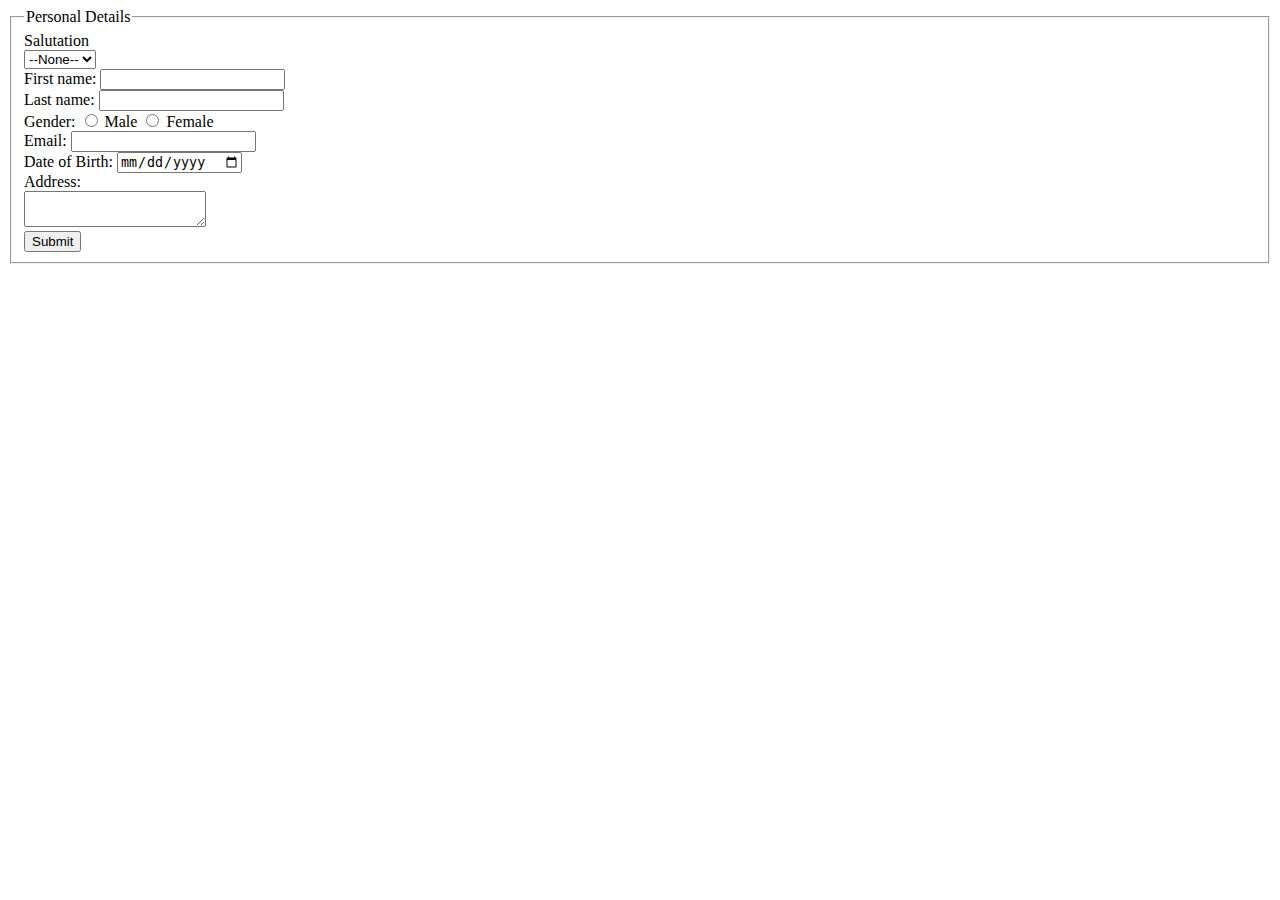
<file: form.html>
<!DOCTYPE html>
<html lang="en">
<head>
    <meta charset="UTF-8">
    <meta http-equiv="X-UA-Compatible" content="IE=edge">
    <meta name="viewport" content="width=>, initial-scale=1.0">
    <title>Document</title>
</head>
<body>
    <form>
        <Fieldset>
            <legend>Personal Details</legend>
            <label>Salutation</label><br/>

            <select>
                <option>--None--</option>
            </select>

            <br/>
            <label>First name:</label>
            <input>

            <br/>

            <label>Last name:</label>
            <input>

            <br/>

            <label>Gender:</label>
            <input type="radio" name="gender" value="Male">
            <label for="Male">Male</label>

            <input type="radio" name="gender" value="Female">
            <label for="Female">Female</label>
        
            <br/>

            <label>Email:</label>
            <input type="email" required>

            <br/>

            <label>Date of Birth:</label>
            <input type="date"/>

            <br/>

            <label>Address:</label><br/>
            <textarea></textarea>
            <br/>
            <input type="submit" value="Submit"/>
        </Fieldset>
    </form>
</body>
</html>
</file>
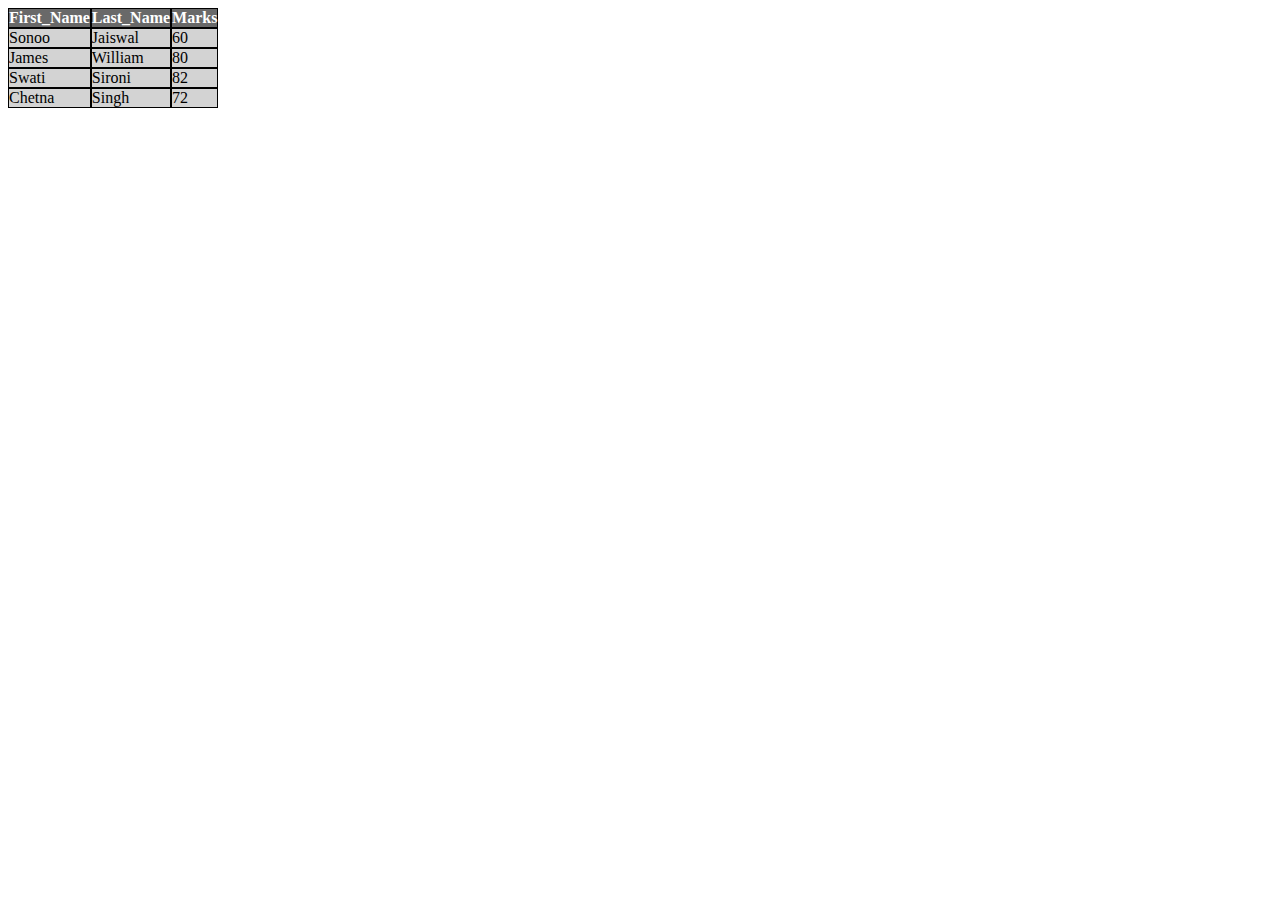
<file: table1.html>
<!DOCTYPE html>
<html lang="en">
<head>
    <meta charset="UTF-8">
    <meta http-equiv="X-UA-Compatible" content="IE=edge">
    <meta name="viewport" content="width=device-width, initial-scale=1.0">
    <link rel="stylesheet" href="table1.css">
    <title>Document</title>
</head>
<body>
    <table cellspacing="0" cellpadding="0">
        <thead>
            <tr>
                <th>First_Name</th>
                <th>Last_Name</th>
                <th>Marks</th>
            </tr>
        </thead>
        <tbody>
            <tr>
                <td>Sonoo</td>
                <td>Jaiswal</td>
                <td>60</td>
            </tr>
            <tr>
                <td>James</td>
                <td>William</td>
                <td>80</td>
            </tr>
            <tr>
                <td>Swati</td>
                <td>Sironi</td>
                <td>82</td>
            </tr>
            <tr>
                <td>Chetna</td>
                <td>Singh</td>
                <td>72</td>
            </tr>
        </tbody>
    </table>
</body>
</html>
</file>
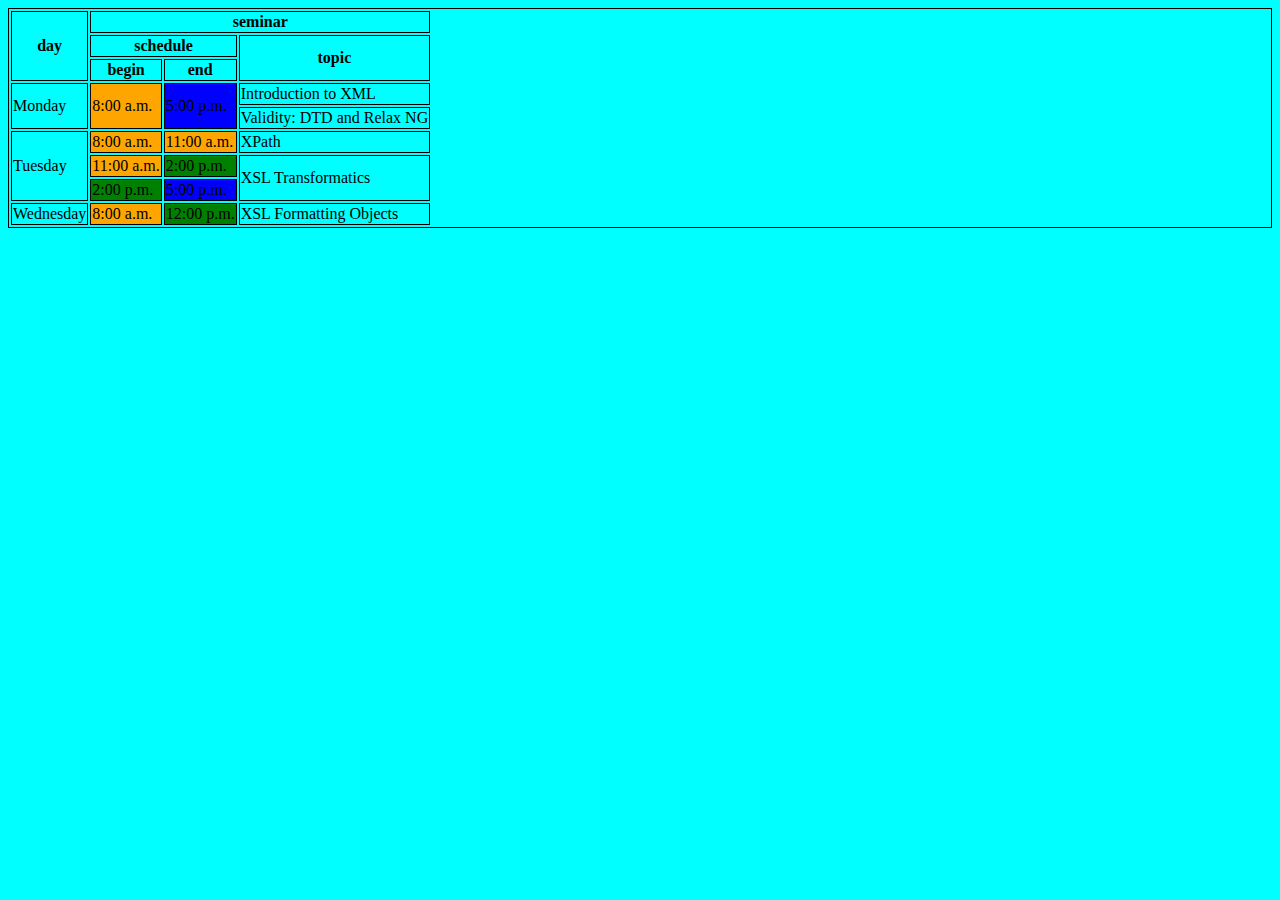
<file: table2.html>
<!DOCTYPE html>
<html lang="en">
<head>
    <meta charset="UTF-8">
    <meta http-equiv="X-UA-Compatible" content="IE=edge">
    <meta name="viewport" content="width=device-width, initial-scale=1.0">
    <link rel="stylesheet" href="table2.css">
    <title>Document</title>
</head>
<body>
    <table>
        <thead>
            <tr>
                <th rowspan="3">day</th>
                <th colspan="3">seminar</th>
            </tr>
            <tr>
                <th colspan="2">schedule</th>
                <th rowspan="2">topic</th>
            </tr>
            <tr>
                <th>begin</th>
                <th>end</th>
            </tr>
        </thead>
        <tbody>
            <tr>
                <td class="d" rowspan="2">Monday</td>
                <td rowspan="2" class="afterm">8:00 a.m.</td>
                <td rowspan="2" class="bpm">5:00 p.m.</td>
                <td>Introduction to XML</td>
            </tr>
            <tr>
                <td>Validity: DTD and Relax NG</td>
            </tr>
            <tr>
                <td rowspan="3">Tuesday</td>
                <td class="afterm">8:00 a.m.</td>
                <td class="afterm">11:00 a.m.</td>
                <td>XPath</td>
            </tr>
            <tr>
                <td class="afterm">11:00 a.m.</td>
                <td class="pm">2:00 p.m.</td>
                <td rowspan="2">XSL Transformatics</td>
            </tr>
            <tr>
                <td class="pm">2:00 p.m.</td>
                <td class="bpm">5:00 p.m.</td>
            </tr>
            <tr>
                <td>Wednesday</td>
                <td class="afterm">8:00 a.m.</td>
                <td class="pm">12:00 p.m.</td>
                <td>XSL Formatting Objects</td>
            </tr>
        </tbody>
    </table>
</body>
</html>
</file>
<file: table1.css>
th{
    background-color:dimgrey;
    border: 1px solid black;
    color: white;
}

td{
    background-color: lightgray;
    border: 1px solid black;
}
</file>
<file: table2.css>
.afterm{
    background-color: orange;
}

.pm{
    background-color: green;
}

.bpm{
    background-color:blue;
}

th{
    border: 1px solid black;
}

td{
    border: 1px solid black;
}

body{
    background-color: aqua;
    border: 1px solid black;
}
</file>
